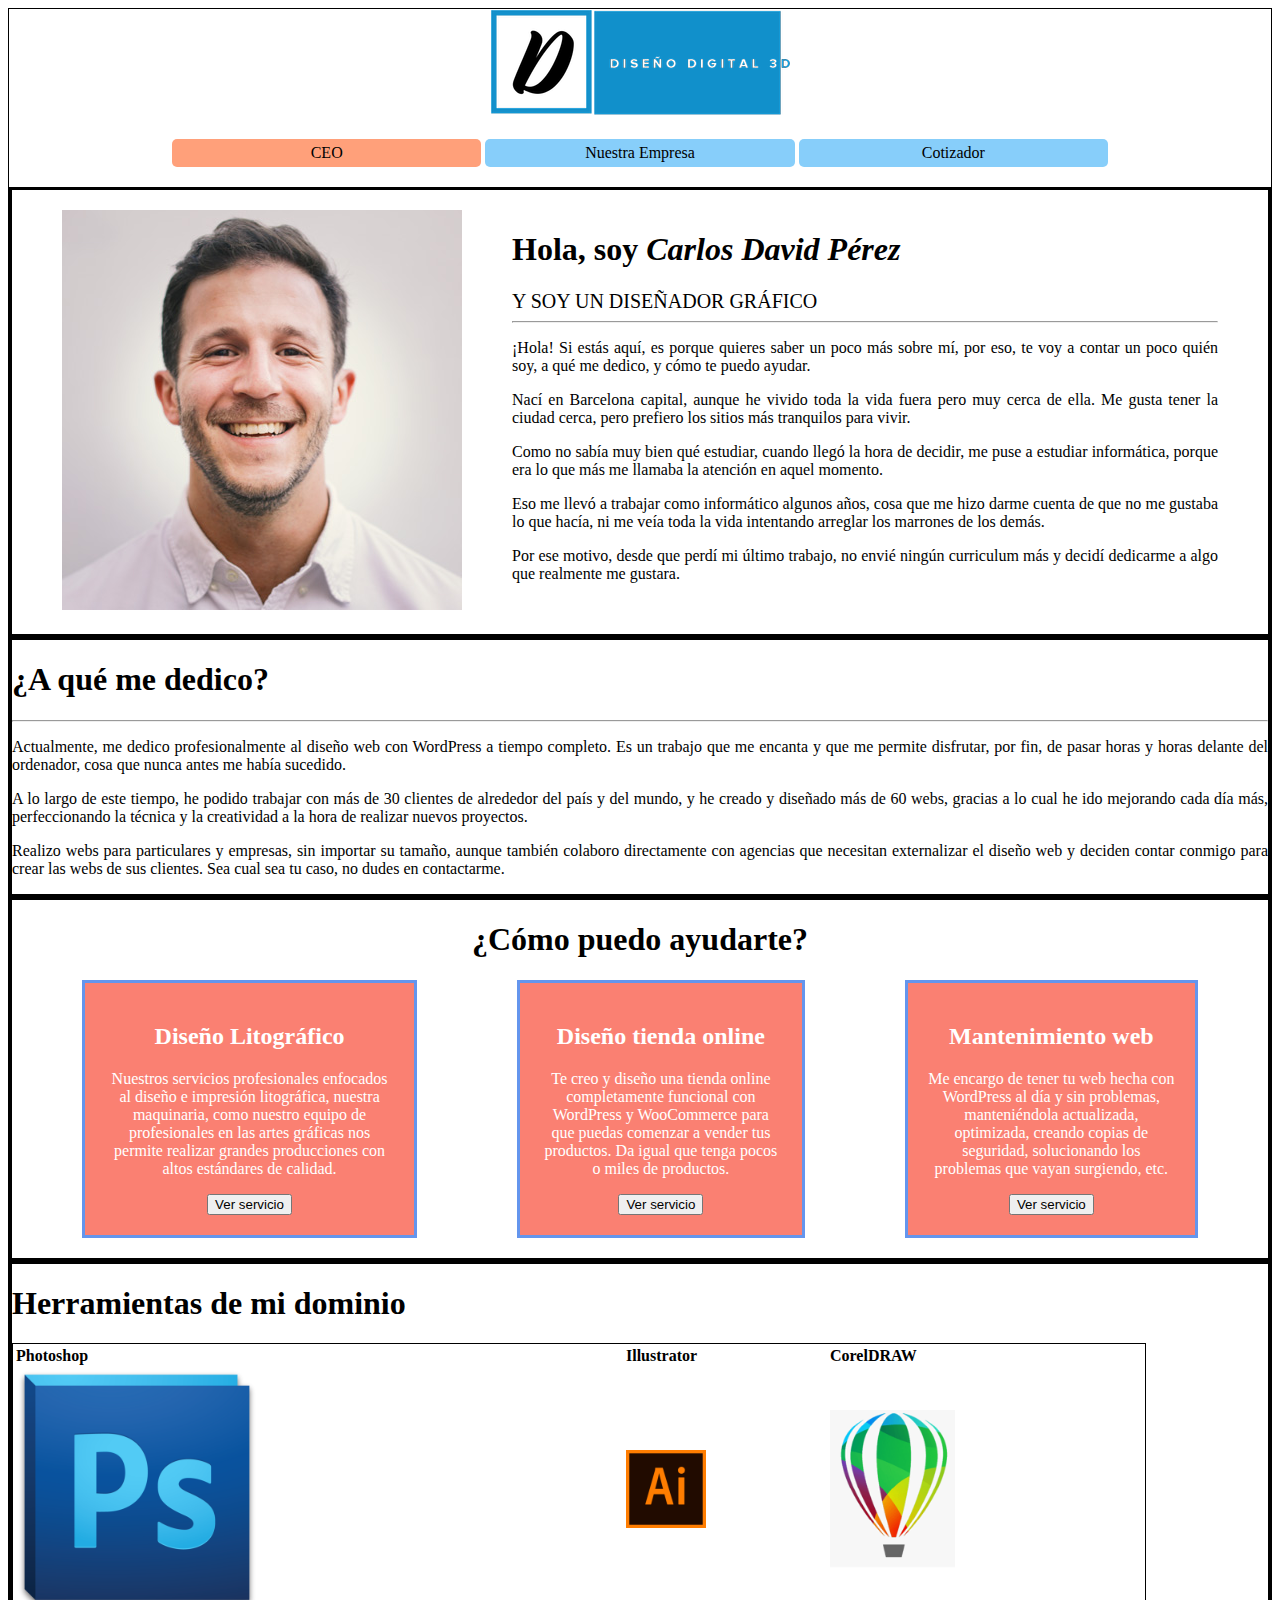
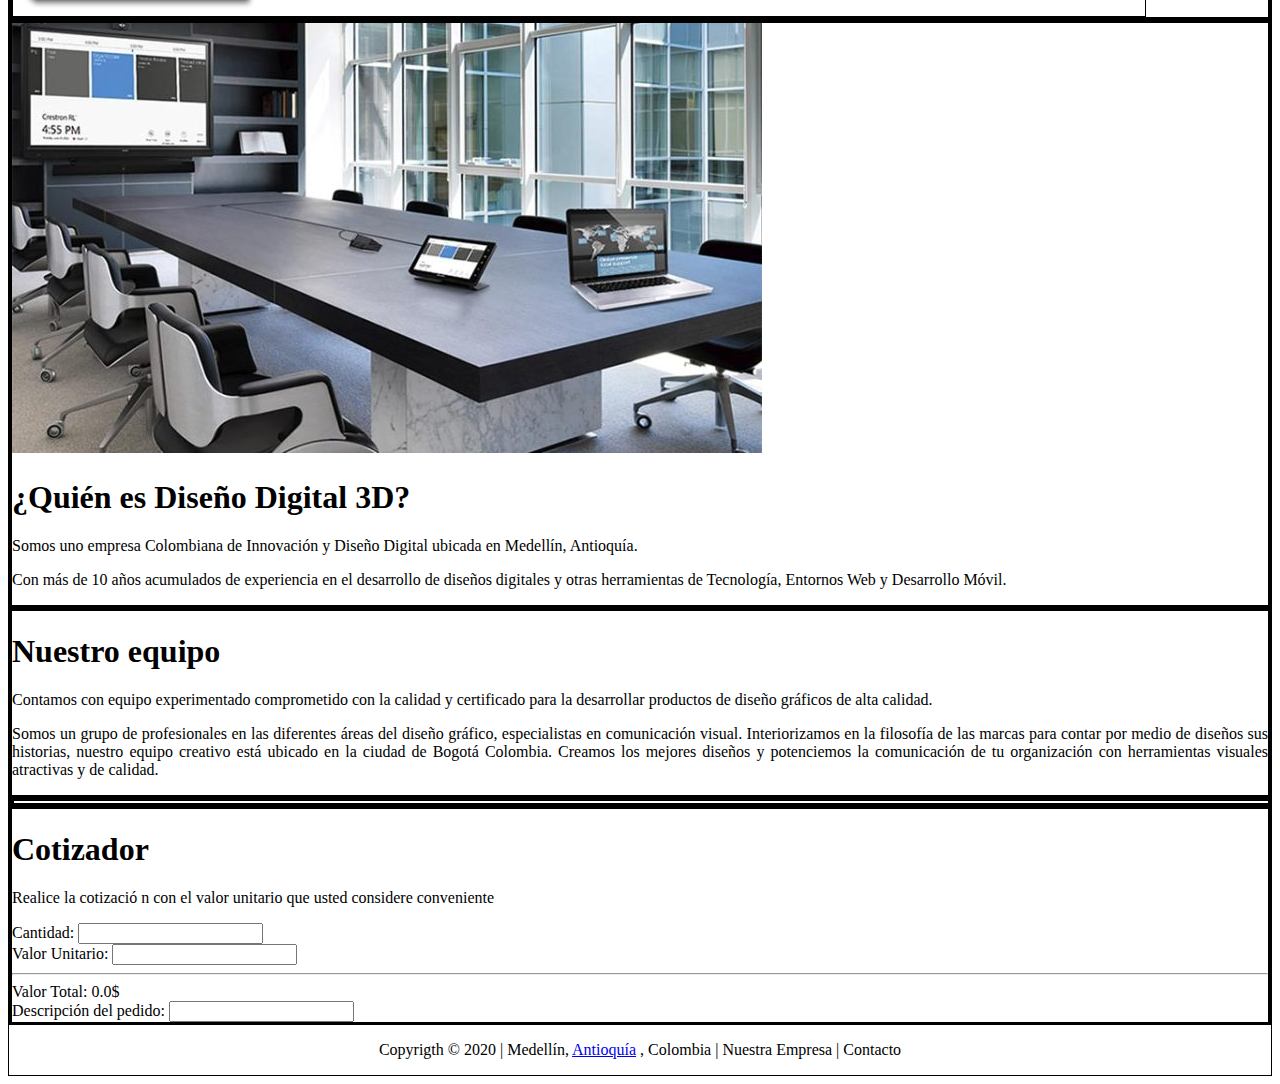
<file: index.html>
<!DOCTYPE html>
<html lang="en">
  <head>
    <meta charset="UTF-8" />
    <meta name="viewport" content="width=device-width, initial-scale=1.0" />
    <title>Document</title>
    <link rel="stylesheet" href="css/styles.css" type="text/css" />
  </head>
  <body>
    <header id="header">
      <img src="img/logo.png" alt="" />
      <nav id="menu">
        <a href="#" id="btnCEO">CEO</a>
        <a href="company.html">Nuestra Empresa</a>
        <a href="quotedPrice.html">Cotizador</a>
      </nav>
    </header>
    <main>
      <!-- Quién soy -->
      <section id="whoIam">
        <article id="picWhoIAm">
          <img src="img/unnamed.jpg" alt="" />
        </article>
        <article id="iAm">
          <h1 id="titleIAm">Hola, soy <i>Carlos David Pérez</i></h1>
          <small id="iAmGraphicDesigner">Y SOY UN DISEÑADOR GRÁFICO</small>
          <hr id="slide" />
          <p>
            ¡Hola! Si estás aquí, es porque quieres saber un poco más sobre mí,
            por eso, te voy a contar un poco quién soy, a qué me dedico, y cómo
            te puedo ayudar.
          </p>
          <p>
            Nací en Barcelona capital, aunque he vivido toda la vida fuera pero
            muy cerca de ella. Me gusta tener la ciudad cerca, pero prefiero los
            sitios más tranquilos para vivir.
          </p>
          <p>
            Como no sabía muy bien qué estudiar, cuando llegó la hora de
            decidir, me puse a estudiar informática, porque era lo que más me
            llamaba la atención en aquel momento.
          </p>
          <p>
            Eso me llevó a trabajar como informático algunos años, cosa que me
            hizo darme cuenta de que no me gustaba lo que hacía, ni me veía toda
            la vida intentando arreglar los marrones de los demás.
          </p>
          <p>
            Por ese motivo, desde que perdí mi último trabajo, no envié ningún
            curriculum más y decidí dedicarme a algo que realmente me gustara.
          </p>
        </article>
      </section>
      <!-- A qué me dedico -->
      <section id="what do I do">
        <article>
          <h1>¿A qué me dedico?</h1>
          <hr />
          <p>
            Actualmente, me dedico profesionalmente al diseño web con WordPress
            a tiempo completo. Es un trabajo que me encanta y que me permite
            disfrutar, por fin, de pasar horas y horas delante del ordenador,
            cosa que nunca antes me había sucedido.
          </p>
          <p>
            A lo largo de este tiempo, he podido trabajar con más de 30 clientes
            de alrededor del país y del mundo, y he creado y diseñado más de 60
            webs, gracias a lo cual he ido mejorando cada día más,
            perfeccionando la técnica y la creatividad a la hora de realizar
            nuevos proyectos.
          </p>
          <p>
            Realizo webs para particulares y empresas, sin importar su tamaño,
            aunque también colaboro directamente con agencias que necesitan
            externalizar el diseño web y deciden contar conmigo para crear las
            webs de sus clientes. Sea cual sea tu caso, no dudes en contactarme.
          </p>
        </article>
      </section>
      <!-- Cómo puedo ayudarte -->
      <section id="howCanIHelpYou">
        <h1>¿Cómo puedo ayudarte?</h1>
        <div>
          <article>
            <h2>Diseño Litográfico</h2>
            <p>
              Nuestros servicios profesionales enfocados al diseño e impresión
              litográfica, nuestra maquinaria, como nuestro equipo de
              profesionales en las artes gráficas nos permite realizar grandes
              producciones con altos estándares de calidad.
            </p>
            <button type="button">Ver servicio</button>
          </article>
          <article>
            <h2>Diseño tienda online</h2>
            <p>
              Te creo y diseño una tienda online completamente funcional con
              WordPress y WooCommerce para que puedas comenzar a vender tus
              productos. Da igual que tenga pocos o miles de productos.
            </p>
            <button type="button">Ver servicio</button>
          </article>
          <article>
            <h2>Mantenimiento web</h2>
            <p>
              Me encargo de tener tu web hecha con WordPress al día y sin
              problemas, manteniéndola actualizada, optimizada, creando copias
              de seguridad, solucionando los problemas que vayan surgiendo, etc.
            </p>
            <button type="button">Ver servicio</button>
          </article>
        </div>
      </section>
      <!-- Herramientas de mi dominio -->
      <section id="toolsOfMyDomine"> 
        <h1>Herramientas de mi dominio</h1>
        <table>
          <thead>
            <tr>
              <th>Photoshop</th>
              <th>Illustrator</th>
              <th>CorelDRAW</th>
            </tr>
          </thead>
          <tbody>
            <tr>
              <td><img src="img/Adobe_Photoshop_CS5_icon.png" alt="" /></td>
              <td><img src="img/Illustrator_CC_icon.png" alt="" /></td>
              <td><img src="img/corel.png" alt="" /></td>
            </tr>
          </tbody>
        </table>
      </section>
      <!-- Quiénes somos -->
      <section>
        <article>
          <img src="img/oficina-promo-750x430.jpg" alt="" />
        </article>
        <article>
          <h1>¿Quién es Diseño Digital 3D?</h1>
          <p>
            Somos uno empresa Colombiana de Innovación y Diseño Digital ubicada
            en Medellín, Antioquía.
          </p>
          <p>
            Con más de 10 años acumulados de experiencia en el desarrollo de
            diseños digitales y otras herramientas de Tecnología, Entornos Web y
            Desarrollo Móvil.
          </p>
        </article>
      </section>
      <!-- Nuestro equipo -->
      <section>
        <article>
          <h1>Nuestro equipo</h1>
          <p>
            Contamos con equipo experimentado comprometido con la calidad y
            certificado para la desarrollar productos de diseño gráficos de alta
            calidad.
          </p>
          <p>
            Somos un grupo de profesionales en las diferentes áreas del diseño
            gráfico, especialistas en comunicación visual. Interiorizamos en la
            filosofía de las marcas para contar por medio de diseños sus
            historias, nuestro equipo creativo está ubicado en la ciudad de
            Bogotá Colombia. Creamos los mejores diseños y potenciemos la
            comunicación de tu organización con herramientas visuales atractivas
            y de calidad.
          </p>
        </article>
      </section>

      <!-- Nuestros empleados -->
      <section>
        <table></table>
      </section>

      <!-- Cotizador -->
      <section id="cotizador">
        <h1>Cotizador</h1>
        <form action="#">
          <p>
            Realice la cotizació
            
            
            
            
            
            n con el valor unitario que usted considere
            conveniente
          </p>
          Cantidad: <input type="text" name="quantity" id="quantity" /><br />
          Valor Unitario:
          <input type="text" name="unitValue" id="unitValue" /><br />
          <hr />
          Valor Total: 0.0$ <br />
          Descripción del pedido: <input type="text" />
        </form>
      </section>
    </main>

    <!-- Footer -->
    <footer id="footer">
      <p>
        Copyrigth © 2020 | Medellín,
        <a href="https://www.antioquia.gov.co/" target="_blank">Antioquía</a> ,
        Colombia | Nuestra Empresa | Contacto
      </p>
    </footer>
    <!-- Pruebas -->
  </body>
</html>
</file>
<file: css/styles.css>
/*Global*/
section {
  border: 3px solid black;
}
table {
  border: 1px solid black;
}
body {
  text-align: justify;
  display: flex;
  flex-direction: column;
  border: 1px solid black;
}

/*Header*/
#header {
  text-align: center;
}
#menu img {
  margin: 20px 0px 20px 0px;
}
#menu a {
  display: inline-block;
  text-decoration: none;
  background-color: lightskyblue;
  padding: 5px 60px 5px 60px;
  margin: 20px 0px 20px 0px;
  color: black;
  width: 15%;
  border-radius: 5px;
  line-height: normal;
}
#menu a:hover {
  color: white;
  background-color: dodgerblue;
}
#menu a:active {
  color: dodgerblue;
}
#menu #btnCEO {
  background-color: lightsalmon;
}

/*Quién soy*/
#whoIam {
  display: flex;
  padding: 20px 50px 20px 50px;
}

#whoIAm #slide {
  background-color: black;
  width: 30%;
  height: 5px;
  border-radius: 50%;
  transform: rotate(1deg);
}
#whoIam #iAm {
  margin: 0px 0px 0px 50px;
}
#whoIam #iAmGraphicDesigner {
  font-size: 20px;
}

/*Cómo puedo ayudarte*/
#howCanIHelpYou {
  text-align: center;
}
#howCanIHelpYou div {
  display: flex;
  padding: 0px 20px 20px 20px;
}

#howCanIHelpYou div article {
  padding: 20px 20px 20px 20px;
  margin: 0px 50px 0px 50px;
  border: 3px solid cornflowerblue;
  background-color: salmon;
  color: white;
}

/*Herramientas de mi dominio*/
#toolsOfMyDomine table{

}
#toolsOfMyDomine img {
  image-resolution: 200px;
  size: 400px;
  width: 40%;
}
/*Footer*/
#footer {
  text-align: center;
}
</file>
